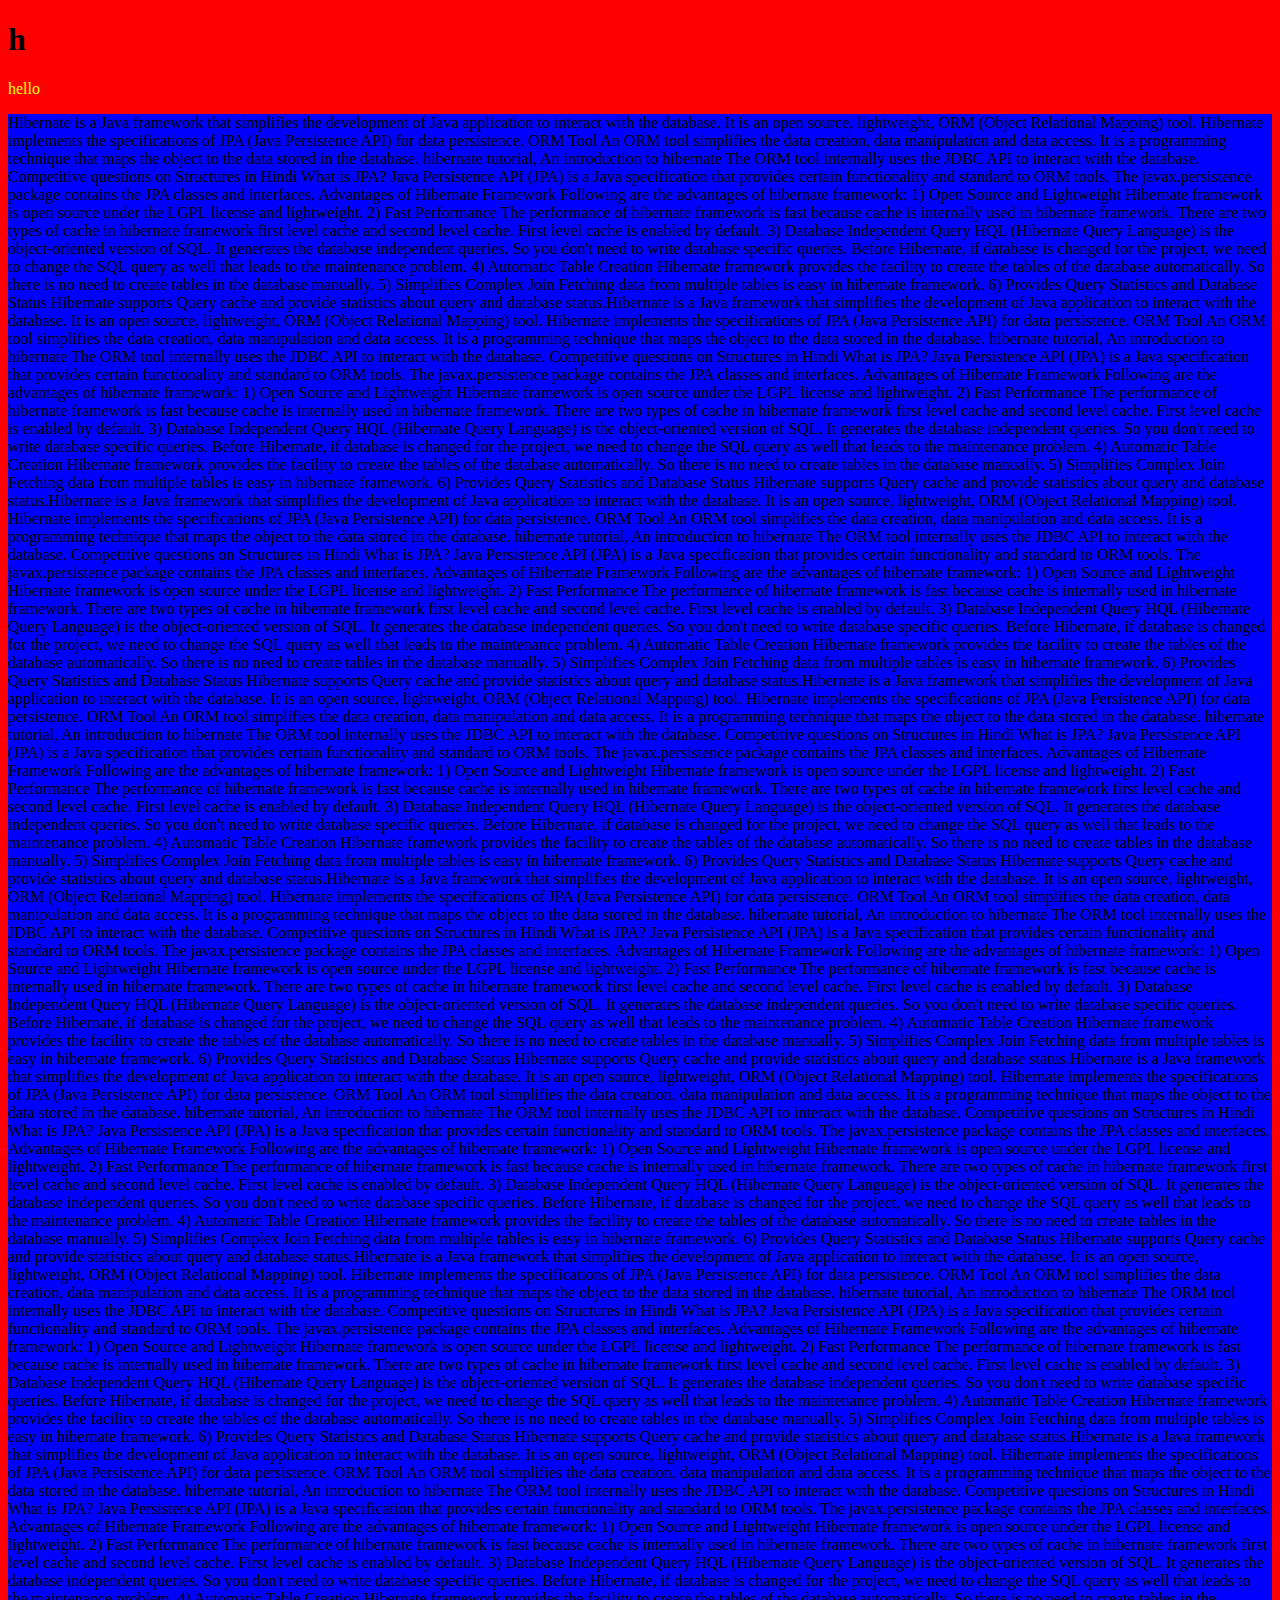
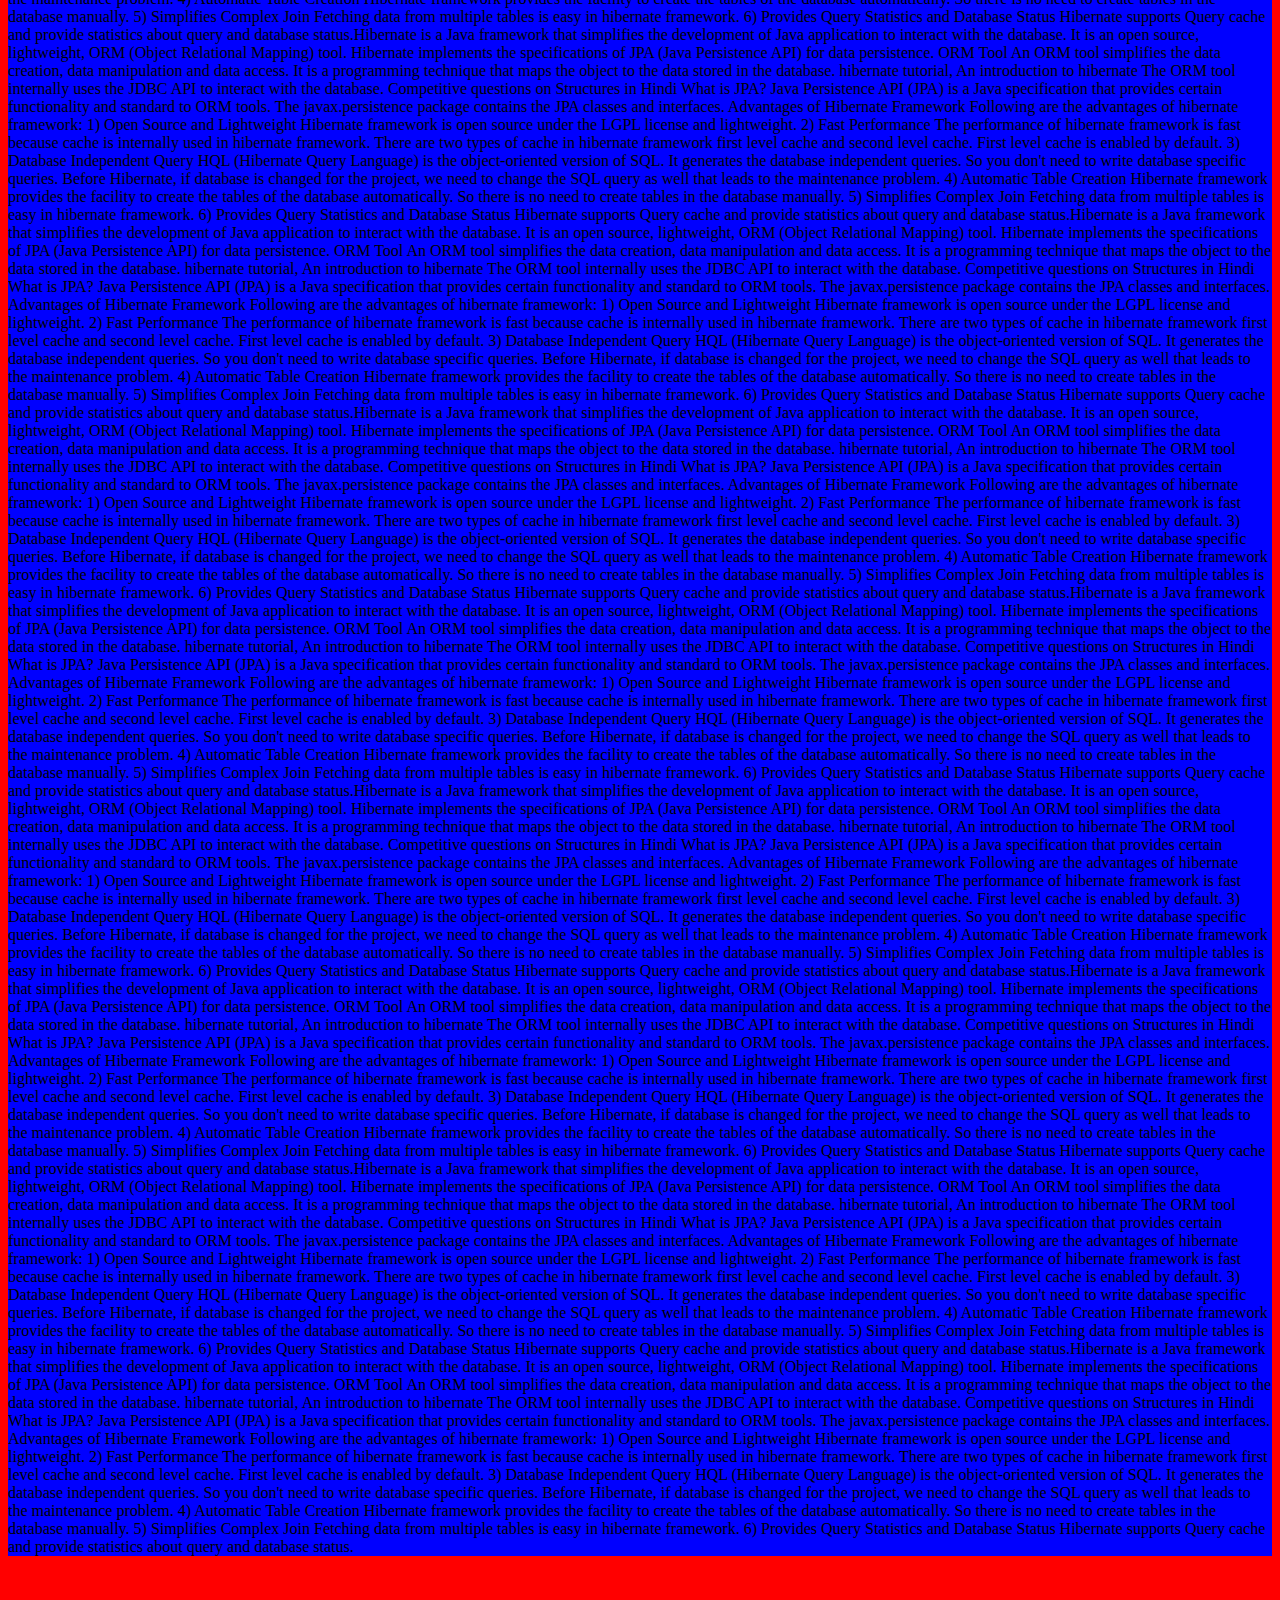
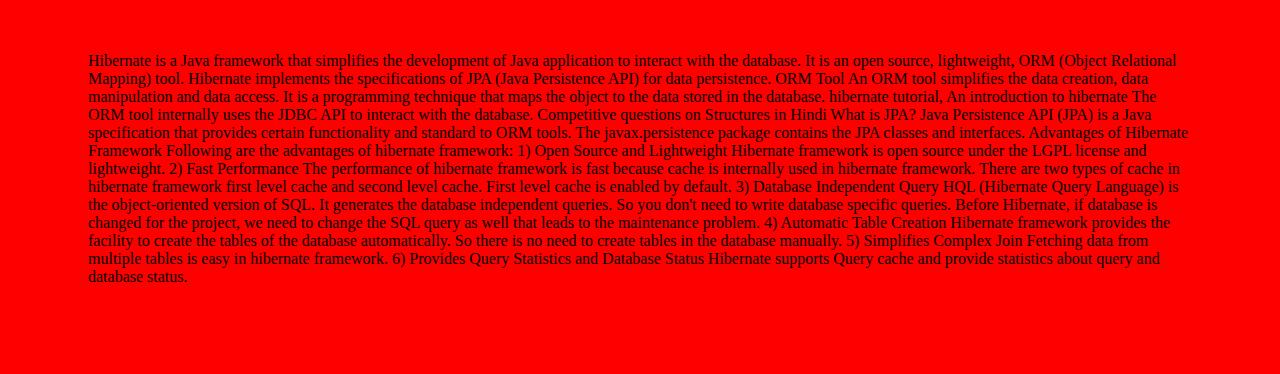
<file: index.html>
<!DOCTYPE html>
<html>
<head>
<meta charset="UTF-8">
<title>OJT</title>
</head>
<body style="background-color: red">
<h1>h</h1>
<p style="color: yellow;">hello</p>
<div style="background-color: blue;">

<p>Hibernate is a Java framework that simplifies the development of Java application to interact with the database. It is an open source, lightweight, ORM (Object Relational Mapping) tool. Hibernate implements the specifications of JPA (Java Persistence API) for data persistence.
ORM Tool

An ORM tool simplifies the data creation, data manipulation and data access. It is a programming technique that maps the object to the data stored in the database.
hibernate tutorial, An introduction to hibernate

The ORM tool internally uses the JDBC API to interact with the database.
Competitive questions on Structures in Hindi

What is JPA?

Java Persistence API (JPA) is a Java specification that provides certain functionality and standard to ORM tools. The javax.persistence package contains the JPA classes and interfaces.
Advantages of Hibernate Framework

Following are the advantages of hibernate framework:
1) Open Source and Lightweight

Hibernate framework is open source under the LGPL license and lightweight.
2) Fast Performance

The performance of hibernate framework is fast because cache is internally used in hibernate framework. There are two types of cache in hibernate framework first level cache and second level cache. First level cache is enabled by default.
3) Database Independent Query

HQL (Hibernate Query Language) is the object-oriented version of SQL. It generates the database independent queries. So you don't need to write database specific queries. Before Hibernate, if database is changed for the project, we need to change the SQL query as well that leads to the maintenance problem.
4) Automatic Table Creation

Hibernate framework provides the facility to create the tables of the database automatically. So there is no need to create tables in the database manually.
5) Simplifies Complex Join

Fetching data from multiple tables is easy in hibernate framework.
6) Provides Query Statistics and Database Status

Hibernate supports Query cache and provide statistics about query and database status.Hibernate is a Java framework that simplifies the development of Java application to interact with the database. It is an open source, lightweight, ORM (Object Relational Mapping) tool. Hibernate implements the specifications of JPA (Java Persistence API) for data persistence.
ORM Tool

An ORM tool simplifies the data creation, data manipulation and data access. It is a programming technique that maps the object to the data stored in the database.
hibernate tutorial, An introduction to hibernate

The ORM tool internally uses the JDBC API to interact with the database.
Competitive questions on Structures in Hindi

What is JPA?

Java Persistence API (JPA) is a Java specification that provides certain functionality and standard to ORM tools. The javax.persistence package contains the JPA classes and interfaces.
Advantages of Hibernate Framework

Following are the advantages of hibernate framework:
1) Open Source and Lightweight

Hibernate framework is open source under the LGPL license and lightweight.
2) Fast Performance

The performance of hibernate framework is fast because cache is internally used in hibernate framework. There are two types of cache in hibernate framework first level cache and second level cache. First level cache is enabled by default.
3) Database Independent Query

HQL (Hibernate Query Language) is the object-oriented version of SQL. It generates the database independent queries. So you don't need to write database specific queries. Before Hibernate, if database is changed for the project, we need to change the SQL query as well that leads to the maintenance problem.
4) Automatic Table Creation

Hibernate framework provides the facility to create the tables of the database automatically. So there is no need to create tables in the database manually.
5) Simplifies Complex Join

Fetching data from multiple tables is easy in hibernate framework.
6) Provides Query Statistics and Database Status

Hibernate supports Query cache and provide statistics about query and database status.Hibernate is a Java framework that simplifies the development of Java application to interact with the database. It is an open source, lightweight, ORM (Object Relational Mapping) tool. Hibernate implements the specifications of JPA (Java Persistence API) for data persistence.
ORM Tool

An ORM tool simplifies the data creation, data manipulation and data access. It is a programming technique that maps the object to the data stored in the database.
hibernate tutorial, An introduction to hibernate

The ORM tool internally uses the JDBC API to interact with the database.
Competitive questions on Structures in Hindi

What is JPA?

Java Persistence API (JPA) is a Java specification that provides certain functionality and standard to ORM tools. The javax.persistence package contains the JPA classes and interfaces.
Advantages of Hibernate Framework

Following are the advantages of hibernate framework:
1) Open Source and Lightweight

Hibernate framework is open source under the LGPL license and lightweight.
2) Fast Performance

The performance of hibernate framework is fast because cache is internally used in hibernate framework. There are two types of cache in hibernate framework first level cache and second level cache. First level cache is enabled by default.
3) Database Independent Query

HQL (Hibernate Query Language) is the object-oriented version of SQL. It generates the database independent queries. So you don't need to write database specific queries. Before Hibernate, if database is changed for the project, we need to change the SQL query as well that leads to the maintenance problem.
4) Automatic Table Creation

Hibernate framework provides the facility to create the tables of the database automatically. So there is no need to create tables in the database manually.
5) Simplifies Complex Join

Fetching data from multiple tables is easy in hibernate framework.
6) Provides Query Statistics and Database Status

Hibernate supports Query cache and provide statistics about query and database status.Hibernate is a Java framework that simplifies the development of Java application to interact with the database. It is an open source, lightweight, ORM (Object Relational Mapping) tool. Hibernate implements the specifications of JPA (Java Persistence API) for data persistence.
ORM Tool

An ORM tool simplifies the data creation, data manipulation and data access. It is a programming technique that maps the object to the data stored in the database.
hibernate tutorial, An introduction to hibernate

The ORM tool internally uses the JDBC API to interact with the database.
Competitive questions on Structures in Hindi

What is JPA?

Java Persistence API (JPA) is a Java specification that provides certain functionality and standard to ORM tools. The javax.persistence package contains the JPA classes and interfaces.
Advantages of Hibernate Framework

Following are the advantages of hibernate framework:
1) Open Source and Lightweight

Hibernate framework is open source under the LGPL license and lightweight.
2) Fast Performance

The performance of hibernate framework is fast because cache is internally used in hibernate framework. There are two types of cache in hibernate framework first level cache and second level cache. First level cache is enabled by default.
3) Database Independent Query

HQL (Hibernate Query Language) is the object-oriented version of SQL. It generates the database independent queries. So you don't need to write database specific queries. Before Hibernate, if database is changed for the project, we need to change the SQL query as well that leads to the maintenance problem.
4) Automatic Table Creation

Hibernate framework provides the facility to create the tables of the database automatically. So there is no need to create tables in the database manually.
5) Simplifies Complex Join

Fetching data from multiple tables is easy in hibernate framework.
6) Provides Query Statistics and Database Status

Hibernate supports Query cache and provide statistics about query and database status.Hibernate is a Java framework that simplifies the development of Java application to interact with the database. It is an open source, lightweight, ORM (Object Relational Mapping) tool. Hibernate implements the specifications of JPA (Java Persistence API) for data persistence.
ORM Tool

An ORM tool simplifies the data creation, data manipulation and data access. It is a programming technique that maps the object to the data stored in the database.
hibernate tutorial, An introduction to hibernate

The ORM tool internally uses the JDBC API to interact with the database.
Competitive questions on Structures in Hindi

What is JPA?

Java Persistence API (JPA) is a Java specification that provides certain functionality and standard to ORM tools. The javax.persistence package contains the JPA classes and interfaces.
Advantages of Hibernate Framework

Following are the advantages of hibernate framework:
1) Open Source and Lightweight

Hibernate framework is open source under the LGPL license and lightweight.
2) Fast Performance

The performance of hibernate framework is fast because cache is internally used in hibernate framework. There are two types of cache in hibernate framework first level cache and second level cache. First level cache is enabled by default.
3) Database Independent Query

HQL (Hibernate Query Language) is the object-oriented version of SQL. It generates the database independent queries. So you don't need to write database specific queries. Before Hibernate, if database is changed for the project, we need to change the SQL query as well that leads to the maintenance problem.
4) Automatic Table Creation

Hibernate framework provides the facility to create the tables of the database automatically. So there is no need to create tables in the database manually.
5) Simplifies Complex Join

Fetching data from multiple tables is easy in hibernate framework.
6) Provides Query Statistics and Database Status

Hibernate supports Query cache and provide statistics about query and database status.Hibernate is a Java framework that simplifies the development of Java application to interact with the database. It is an open source, lightweight, ORM (Object Relational Mapping) tool. Hibernate implements the specifications of JPA (Java Persistence API) for data persistence.
ORM Tool

An ORM tool simplifies the data creation, data manipulation and data access. It is a programming technique that maps the object to the data stored in the database.
hibernate tutorial, An introduction to hibernate

The ORM tool internally uses the JDBC API to interact with the database.
Competitive questions on Structures in Hindi

What is JPA?

Java Persistence API (JPA) is a Java specification that provides certain functionality and standard to ORM tools. The javax.persistence package contains the JPA classes and interfaces.
Advantages of Hibernate Framework

Following are the advantages of hibernate framework:
1) Open Source and Lightweight

Hibernate framework is open source under the LGPL license and lightweight.
2) Fast Performance

The performance of hibernate framework is fast because cache is internally used in hibernate framework. There are two types of cache in hibernate framework first level cache and second level cache. First level cache is enabled by default.
3) Database Independent Query

HQL (Hibernate Query Language) is the object-oriented version of SQL. It generates the database independent queries. So you don't need to write database specific queries. Before Hibernate, if database is changed for the project, we need to change the SQL query as well that leads to the maintenance problem.
4) Automatic Table Creation

Hibernate framework provides the facility to create the tables of the database automatically. So there is no need to create tables in the database manually.
5) Simplifies Complex Join

Fetching data from multiple tables is easy in hibernate framework.
6) Provides Query Statistics and Database Status

Hibernate supports Query cache and provide statistics about query and database status.Hibernate is a Java framework that simplifies the development of Java application to interact with the database. It is an open source, lightweight, ORM (Object Relational Mapping) tool. Hibernate implements the specifications of JPA (Java Persistence API) for data persistence.
ORM Tool

An ORM tool simplifies the data creation, data manipulation and data access. It is a programming technique that maps the object to the data stored in the database.
hibernate tutorial, An introduction to hibernate

The ORM tool internally uses the JDBC API to interact with the database.
Competitive questions on Structures in Hindi

What is JPA?

Java Persistence API (JPA) is a Java specification that provides certain functionality and standard to ORM tools. The javax.persistence package contains the JPA classes and interfaces.
Advantages of Hibernate Framework

Following are the advantages of hibernate framework:
1) Open Source and Lightweight

Hibernate framework is open source under the LGPL license and lightweight.
2) Fast Performance

The performance of hibernate framework is fast because cache is internally used in hibernate framework. There are two types of cache in hibernate framework first level cache and second level cache. First level cache is enabled by default.
3) Database Independent Query

HQL (Hibernate Query Language) is the object-oriented version of SQL. It generates the database independent queries. So you don't need to write database specific queries. Before Hibernate, if database is changed for the project, we need to change the SQL query as well that leads to the maintenance problem.
4) Automatic Table Creation

Hibernate framework provides the facility to create the tables of the database automatically. So there is no need to create tables in the database manually.
5) Simplifies Complex Join

Fetching data from multiple tables is easy in hibernate framework.
6) Provides Query Statistics and Database Status

Hibernate supports Query cache and provide statistics about query and database status.Hibernate is a Java framework that simplifies the development of Java application to interact with the database. It is an open source, lightweight, ORM (Object Relational Mapping) tool. Hibernate implements the specifications of JPA (Java Persistence API) for data persistence.
ORM Tool

An ORM tool simplifies the data creation, data manipulation and data access. It is a programming technique that maps the object to the data stored in the database.
hibernate tutorial, An introduction to hibernate

The ORM tool internally uses the JDBC API to interact with the database.
Competitive questions on Structures in Hindi

What is JPA?

Java Persistence API (JPA) is a Java specification that provides certain functionality and standard to ORM tools. The javax.persistence package contains the JPA classes and interfaces.
Advantages of Hibernate Framework

Following are the advantages of hibernate framework:
1) Open Source and Lightweight

Hibernate framework is open source under the LGPL license and lightweight.
2) Fast Performance

The performance of hibernate framework is fast because cache is internally used in hibernate framework. There are two types of cache in hibernate framework first level cache and second level cache. First level cache is enabled by default.
3) Database Independent Query

HQL (Hibernate Query Language) is the object-oriented version of SQL. It generates the database independent queries. So you don't need to write database specific queries. Before Hibernate, if database is changed for the project, we need to change the SQL query as well that leads to the maintenance problem.
4) Automatic Table Creation

Hibernate framework provides the facility to create the tables of the database automatically. So there is no need to create tables in the database manually.
5) Simplifies Complex Join

Fetching data from multiple tables is easy in hibernate framework.
6) Provides Query Statistics and Database Status

Hibernate supports Query cache and provide statistics about query and database status.Hibernate is a Java framework that simplifies the development of Java application to interact with the database. It is an open source, lightweight, ORM (Object Relational Mapping) tool. Hibernate implements the specifications of JPA (Java Persistence API) for data persistence.
ORM Tool

An ORM tool simplifies the data creation, data manipulation and data access. It is a programming technique that maps the object to the data stored in the database.
hibernate tutorial, An introduction to hibernate

The ORM tool internally uses the JDBC API to interact with the database.
Competitive questions on Structures in Hindi

What is JPA?

Java Persistence API (JPA) is a Java specification that provides certain functionality and standard to ORM tools. The javax.persistence package contains the JPA classes and interfaces.
Advantages of Hibernate Framework

Following are the advantages of hibernate framework:
1) Open Source and Lightweight

Hibernate framework is open source under the LGPL license and lightweight.
2) Fast Performance

The performance of hibernate framework is fast because cache is internally used in hibernate framework. There are two types of cache in hibernate framework first level cache and second level cache. First level cache is enabled by default.
3) Database Independent Query

HQL (Hibernate Query Language) is the object-oriented version of SQL. It generates the database independent queries. So you don't need to write database specific queries. Before Hibernate, if database is changed for the project, we need to change the SQL query as well that leads to the maintenance problem.
4) Automatic Table Creation

Hibernate framework provides the facility to create the tables of the database automatically. So there is no need to create tables in the database manually.
5) Simplifies Complex Join

Fetching data from multiple tables is easy in hibernate framework.
6) Provides Query Statistics and Database Status

Hibernate supports Query cache and provide statistics about query and database status.Hibernate is a Java framework that simplifies the development of Java application to interact with the database. It is an open source, lightweight, ORM (Object Relational Mapping) tool. Hibernate implements the specifications of JPA (Java Persistence API) for data persistence.
ORM Tool

An ORM tool simplifies the data creation, data manipulation and data access. It is a programming technique that maps the object to the data stored in the database.
hibernate tutorial, An introduction to hibernate

The ORM tool internally uses the JDBC API to interact with the database.
Competitive questions on Structures in Hindi

What is JPA?

Java Persistence API (JPA) is a Java specification that provides certain functionality and standard to ORM tools. The javax.persistence package contains the JPA classes and interfaces.
Advantages of Hibernate Framework

Following are the advantages of hibernate framework:
1) Open Source and Lightweight

Hibernate framework is open source under the LGPL license and lightweight.
2) Fast Performance

The performance of hibernate framework is fast because cache is internally used in hibernate framework. There are two types of cache in hibernate framework first level cache and second level cache. First level cache is enabled by default.
3) Database Independent Query

HQL (Hibernate Query Language) is the object-oriented version of SQL. It generates the database independent queries. So you don't need to write database specific queries. Before Hibernate, if database is changed for the project, we need to change the SQL query as well that leads to the maintenance problem.
4) Automatic Table Creation

Hibernate framework provides the facility to create the tables of the database automatically. So there is no need to create tables in the database manually.
5) Simplifies Complex Join

Fetching data from multiple tables is easy in hibernate framework.
6) Provides Query Statistics and Database Status

Hibernate supports Query cache and provide statistics about query and database status.Hibernate is a Java framework that simplifies the development of Java application to interact with the database. It is an open source, lightweight, ORM (Object Relational Mapping) tool. Hibernate implements the specifications of JPA (Java Persistence API) for data persistence.
ORM Tool

An ORM tool simplifies the data creation, data manipulation and data access. It is a programming technique that maps the object to the data stored in the database.
hibernate tutorial, An introduction to hibernate

The ORM tool internally uses the JDBC API to interact with the database.
Competitive questions on Structures in Hindi

What is JPA?

Java Persistence API (JPA) is a Java specification that provides certain functionality and standard to ORM tools. The javax.persistence package contains the JPA classes and interfaces.
Advantages of Hibernate Framework

Following are the advantages of hibernate framework:
1) Open Source and Lightweight

Hibernate framework is open source under the LGPL license and lightweight.
2) Fast Performance

The performance of hibernate framework is fast because cache is internally used in hibernate framework. There are two types of cache in hibernate framework first level cache and second level cache. First level cache is enabled by default.
3) Database Independent Query

HQL (Hibernate Query Language) is the object-oriented version of SQL. It generates the database independent queries. So you don't need to write database specific queries. Before Hibernate, if database is changed for the project, we need to change the SQL query as well that leads to the maintenance problem.
4) Automatic Table Creation

Hibernate framework provides the facility to create the tables of the database automatically. So there is no need to create tables in the database manually.
5) Simplifies Complex Join

Fetching data from multiple tables is easy in hibernate framework.
6) Provides Query Statistics and Database Status

Hibernate supports Query cache and provide statistics about query and database status.Hibernate is a Java framework that simplifies the development of Java application to interact with the database. It is an open source, lightweight, ORM (Object Relational Mapping) tool. Hibernate implements the specifications of JPA (Java Persistence API) for data persistence.
ORM Tool

An ORM tool simplifies the data creation, data manipulation and data access. It is a programming technique that maps the object to the data stored in the database.
hibernate tutorial, An introduction to hibernate

The ORM tool internally uses the JDBC API to interact with the database.
Competitive questions on Structures in Hindi

What is JPA?

Java Persistence API (JPA) is a Java specification that provides certain functionality and standard to ORM tools. The javax.persistence package contains the JPA classes and interfaces.
Advantages of Hibernate Framework

Following are the advantages of hibernate framework:
1) Open Source and Lightweight

Hibernate framework is open source under the LGPL license and lightweight.
2) Fast Performance

The performance of hibernate framework is fast because cache is internally used in hibernate framework. There are two types of cache in hibernate framework first level cache and second level cache. First level cache is enabled by default.
3) Database Independent Query

HQL (Hibernate Query Language) is the object-oriented version of SQL. It generates the database independent queries. So you don't need to write database specific queries. Before Hibernate, if database is changed for the project, we need to change the SQL query as well that leads to the maintenance problem.
4) Automatic Table Creation

Hibernate framework provides the facility to create the tables of the database automatically. So there is no need to create tables in the database manually.
5) Simplifies Complex Join

Fetching data from multiple tables is easy in hibernate framework.
6) Provides Query Statistics and Database Status

Hibernate supports Query cache and provide statistics about query and database status.Hibernate is a Java framework that simplifies the development of Java application to interact with the database. It is an open source, lightweight, ORM (Object Relational Mapping) tool. Hibernate implements the specifications of JPA (Java Persistence API) for data persistence.
ORM Tool

An ORM tool simplifies the data creation, data manipulation and data access. It is a programming technique that maps the object to the data stored in the database.
hibernate tutorial, An introduction to hibernate

The ORM tool internally uses the JDBC API to interact with the database.
Competitive questions on Structures in Hindi

What is JPA?

Java Persistence API (JPA) is a Java specification that provides certain functionality and standard to ORM tools. The javax.persistence package contains the JPA classes and interfaces.
Advantages of Hibernate Framework

Following are the advantages of hibernate framework:
1) Open Source and Lightweight

Hibernate framework is open source under the LGPL license and lightweight.
2) Fast Performance

The performance of hibernate framework is fast because cache is internally used in hibernate framework. There are two types of cache in hibernate framework first level cache and second level cache. First level cache is enabled by default.
3) Database Independent Query

HQL (Hibernate Query Language) is the object-oriented version of SQL. It generates the database independent queries. So you don't need to write database specific queries. Before Hibernate, if database is changed for the project, we need to change the SQL query as well that leads to the maintenance problem.
4) Automatic Table Creation

Hibernate framework provides the facility to create the tables of the database automatically. So there is no need to create tables in the database manually.
5) Simplifies Complex Join

Fetching data from multiple tables is easy in hibernate framework.
6) Provides Query Statistics and Database Status

Hibernate supports Query cache and provide statistics about query and database status.Hibernate is a Java framework that simplifies the development of Java application to interact with the database. It is an open source, lightweight, ORM (Object Relational Mapping) tool. Hibernate implements the specifications of JPA (Java Persistence API) for data persistence.
ORM Tool

An ORM tool simplifies the data creation, data manipulation and data access. It is a programming technique that maps the object to the data stored in the database.
hibernate tutorial, An introduction to hibernate

The ORM tool internally uses the JDBC API to interact with the database.
Competitive questions on Structures in Hindi

What is JPA?

Java Persistence API (JPA) is a Java specification that provides certain functionality and standard to ORM tools. The javax.persistence package contains the JPA classes and interfaces.
Advantages of Hibernate Framework

Following are the advantages of hibernate framework:
1) Open Source and Lightweight

Hibernate framework is open source under the LGPL license and lightweight.
2) Fast Performance

The performance of hibernate framework is fast because cache is internally used in hibernate framework. There are two types of cache in hibernate framework first level cache and second level cache. First level cache is enabled by default.
3) Database Independent Query

HQL (Hibernate Query Language) is the object-oriented version of SQL. It generates the database independent queries. So you don't need to write database specific queries. Before Hibernate, if database is changed for the project, we need to change the SQL query as well that leads to the maintenance problem.
4) Automatic Table Creation

Hibernate framework provides the facility to create the tables of the database automatically. So there is no need to create tables in the database manually.
5) Simplifies Complex Join

Fetching data from multiple tables is easy in hibernate framework.
6) Provides Query Statistics and Database Status

Hibernate supports Query cache and provide statistics about query and database status.Hibernate is a Java framework that simplifies the development of Java application to interact with the database. It is an open source, lightweight, ORM (Object Relational Mapping) tool. Hibernate implements the specifications of JPA (Java Persistence API) for data persistence.
ORM Tool

An ORM tool simplifies the data creation, data manipulation and data access. It is a programming technique that maps the object to the data stored in the database.
hibernate tutorial, An introduction to hibernate

The ORM tool internally uses the JDBC API to interact with the database.
Competitive questions on Structures in Hindi

What is JPA?

Java Persistence API (JPA) is a Java specification that provides certain functionality and standard to ORM tools. The javax.persistence package contains the JPA classes and interfaces.
Advantages of Hibernate Framework

Following are the advantages of hibernate framework:
1) Open Source and Lightweight

Hibernate framework is open source under the LGPL license and lightweight.
2) Fast Performance

The performance of hibernate framework is fast because cache is internally used in hibernate framework. There are two types of cache in hibernate framework first level cache and second level cache. First level cache is enabled by default.
3) Database Independent Query

HQL (Hibernate Query Language) is the object-oriented version of SQL. It generates the database independent queries. So you don't need to write database specific queries. Before Hibernate, if database is changed for the project, we need to change the SQL query as well that leads to the maintenance problem.
4) Automatic Table Creation

Hibernate framework provides the facility to create the tables of the database automatically. So there is no need to create tables in the database manually.
5) Simplifies Complex Join

Fetching data from multiple tables is easy in hibernate framework.
6) Provides Query Statistics and Database Status

Hibernate supports Query cache and provide statistics about query and database status.Hibernate is a Java framework that simplifies the development of Java application to interact with the database. It is an open source, lightweight, ORM (Object Relational Mapping) tool. Hibernate implements the specifications of JPA (Java Persistence API) for data persistence.
ORM Tool

An ORM tool simplifies the data creation, data manipulation and data access. It is a programming technique that maps the object to the data stored in the database.
hibernate tutorial, An introduction to hibernate

The ORM tool internally uses the JDBC API to interact with the database.
Competitive questions on Structures in Hindi

What is JPA?

Java Persistence API (JPA) is a Java specification that provides certain functionality and standard to ORM tools. The javax.persistence package contains the JPA classes and interfaces.
Advantages of Hibernate Framework

Following are the advantages of hibernate framework:
1) Open Source and Lightweight

Hibernate framework is open source under the LGPL license and lightweight.
2) Fast Performance

The performance of hibernate framework is fast because cache is internally used in hibernate framework. There are two types of cache in hibernate framework first level cache and second level cache. First level cache is enabled by default.
3) Database Independent Query

HQL (Hibernate Query Language) is the object-oriented version of SQL. It generates the database independent queries. So you don't need to write database specific queries. Before Hibernate, if database is changed for the project, we need to change the SQL query as well that leads to the maintenance problem.
4) Automatic Table Creation

Hibernate framework provides the facility to create the tables of the database automatically. So there is no need to create tables in the database manually.
5) Simplifies Complex Join

Fetching data from multiple tables is easy in hibernate framework.
6) Provides Query Statistics and Database Status

Hibernate supports Query cache and provide statistics about query and database status.</p>
</div>
<div style="padding: 80px;">
Hibernate is a Java framework that simplifies the development of Java application to interact with the database. It is an open source, lightweight, ORM (Object Relational Mapping) tool. Hibernate implements the specifications of JPA (Java Persistence API) for data persistence.
ORM Tool

An ORM tool simplifies the data creation, data manipulation and data access. It is a programming technique that maps the object to the data stored in the database.
hibernate tutorial, An introduction to hibernate

The ORM tool internally uses the JDBC API to interact with the database.
Competitive questions on Structures in Hindi

What is JPA?

Java Persistence API (JPA) is a Java specification that provides certain functionality and standard to ORM tools. The javax.persistence package contains the JPA classes and interfaces.
Advantages of Hibernate Framework

Following are the advantages of hibernate framework:
1) Open Source and Lightweight

Hibernate framework is open source under the LGPL license and lightweight.
2) Fast Performance

The performance of hibernate framework is fast because cache is internally used in hibernate framework. There are two types of cache in hibernate framework first level cache and second level cache. First level cache is enabled by default.
3) Database Independent Query

HQL (Hibernate Query Language) is the object-oriented version of SQL. It generates the database independent queries. So you don't need to write database specific queries. Before Hibernate, if database is changed for the project, we need to change the SQL query as well that leads to the maintenance problem.
4) Automatic Table Creation

Hibernate framework provides the facility to create the tables of the database automatically. So there is no need to create tables in the database manually.
5) Simplifies Complex Join

Fetching data from multiple tables is easy in hibernate framework.
6) Provides Query Statistics and Database Status

Hibernate supports Query cache and provide statistics about query and database status.
</div>
<div ></div>

</body>
</html>
</file>
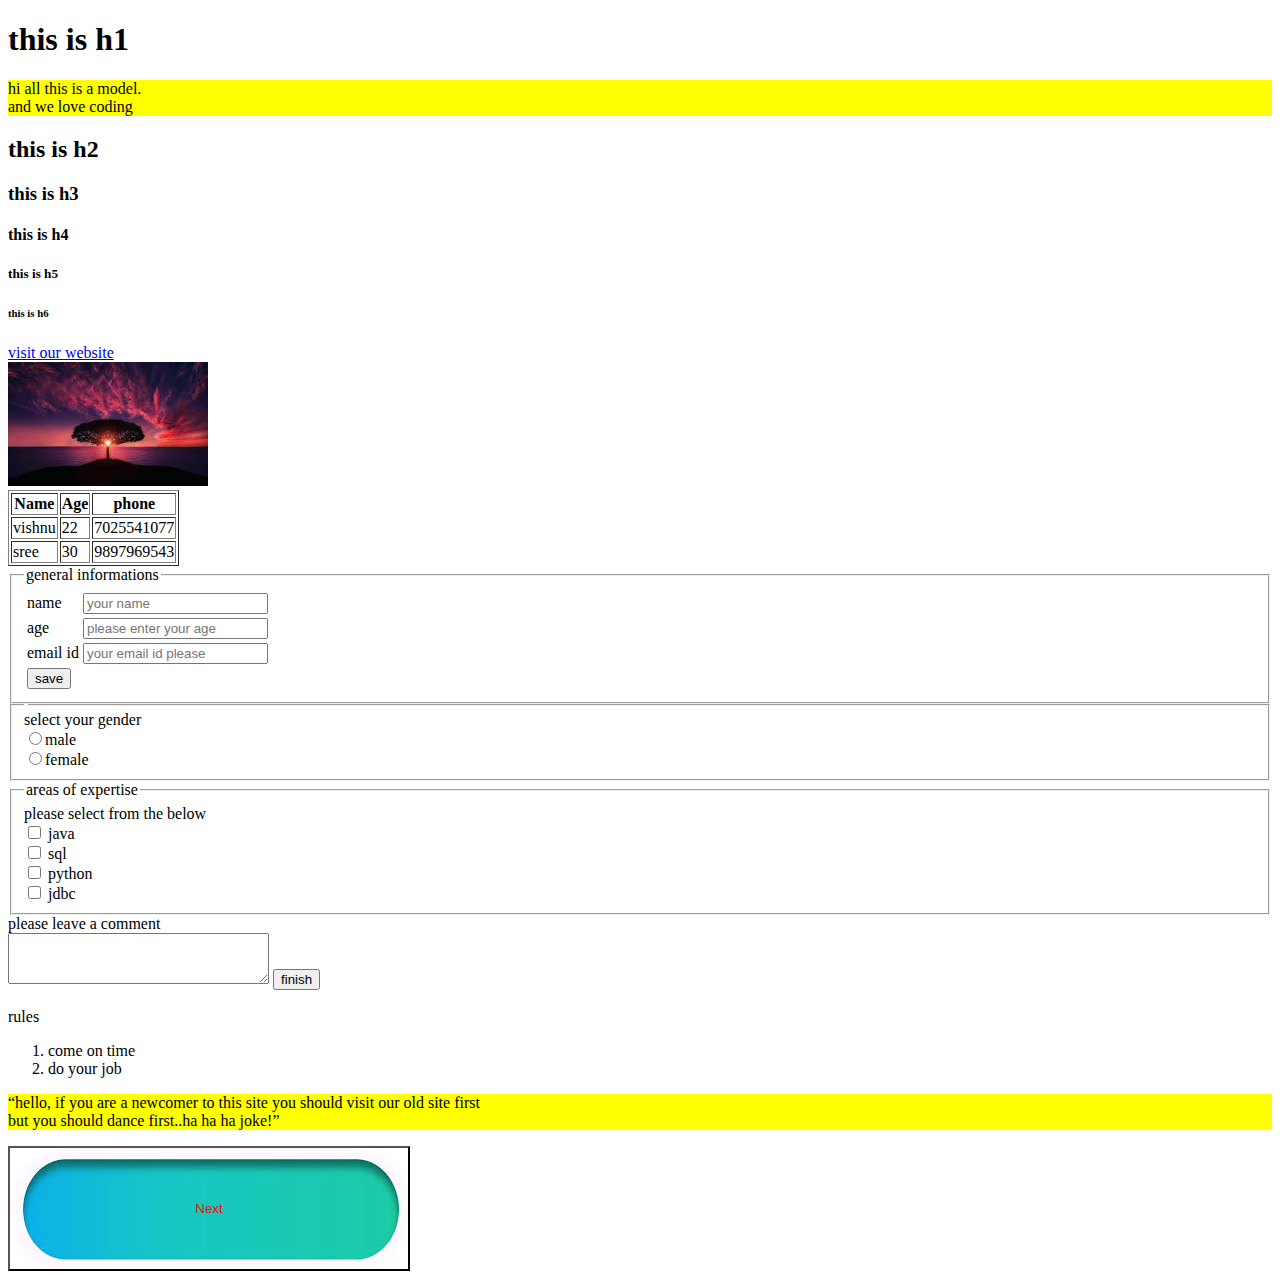
<file: cssAssignment.html>
<!DOCTYPE html>
<html>
<head>
<meta charset="UTF-8">
<title>module 2 assignment</title>
<link rel="stylesheet" type="text/css" href="cssAssignment.css">
</head>
<body>
<h1>this is h1</h1>
<p>hi all this is a model.<br>and we love coding</p>
<h2>this is h2</h2>
<h3>this is h3</h3>
<h4>this is h4</h4>
<h5>this is h5</h5>
<h6>this is h6</h6>
<a href="www.google.com">visit our website</a><br>
<img src="Untitled.jpeg" alt="this is an image" width="200">
<table border="1" >
<tr><th>Name</th><th>Age</th><th>phone</th></tr>
<tr><td>vishnu</td><td>22</td><td>7025541077</td></tr>
<tr><td>sree</td><td>30</td><td>9897969543</td></tr>
</table>
<form>
<fieldset>
<legend>general informations</legend>
<table>
<tr><td>name</td><td><input type="text" required="required" placeholder="your name"></td></tr>
<tr><td>age</td><td><input type="number" required="required" placeholder="please enter your age"></td></tr>
<tr><td>email id</td><td><input type="email" required="required" placeholder="your email id please"></td></tr>
<tr><td><button>save</button></td></tr></table></fieldset>
<fieldset>
<legend></legend>
<label>select your gender</label><br>
<input type="radio" id="gender" value="male" name="gender">male
</input>
<br>
<input type="radio" id="gender" value="female" name="gender">female
</input><br>
</fieldset>
<fieldset>
<legend>areas of expertise</legend>
<label>please select from the below</label><br>
<input type="checkbox" id="java">
<label for="java"> java</label><br>
<input type="checkbox" id="sql">
<label for="sql">sql</label><br>
<input type="checkbox" id="python">
<label for="python">python</label><br>
<input type="checkbox" id="jdbc">
<label for="jdbc">jdbc</label><br>
</fieldset>
<label>please leave a comment</label><br>
<textarea rows="3" cols="30"></textarea>
<button >finish</button><br><br>
<label>rules</label><br>
<ol>
<li>come on time</li>
<li>do your job</li>
</ol>
</form>
<div><p><q>hello, if you are a newcomer to this site you should visit our old site first<br>
but you should dance first..ha ha ha joke!</q></div>
<button class="nextButton">Next</button>
</body>
</html>
</file>
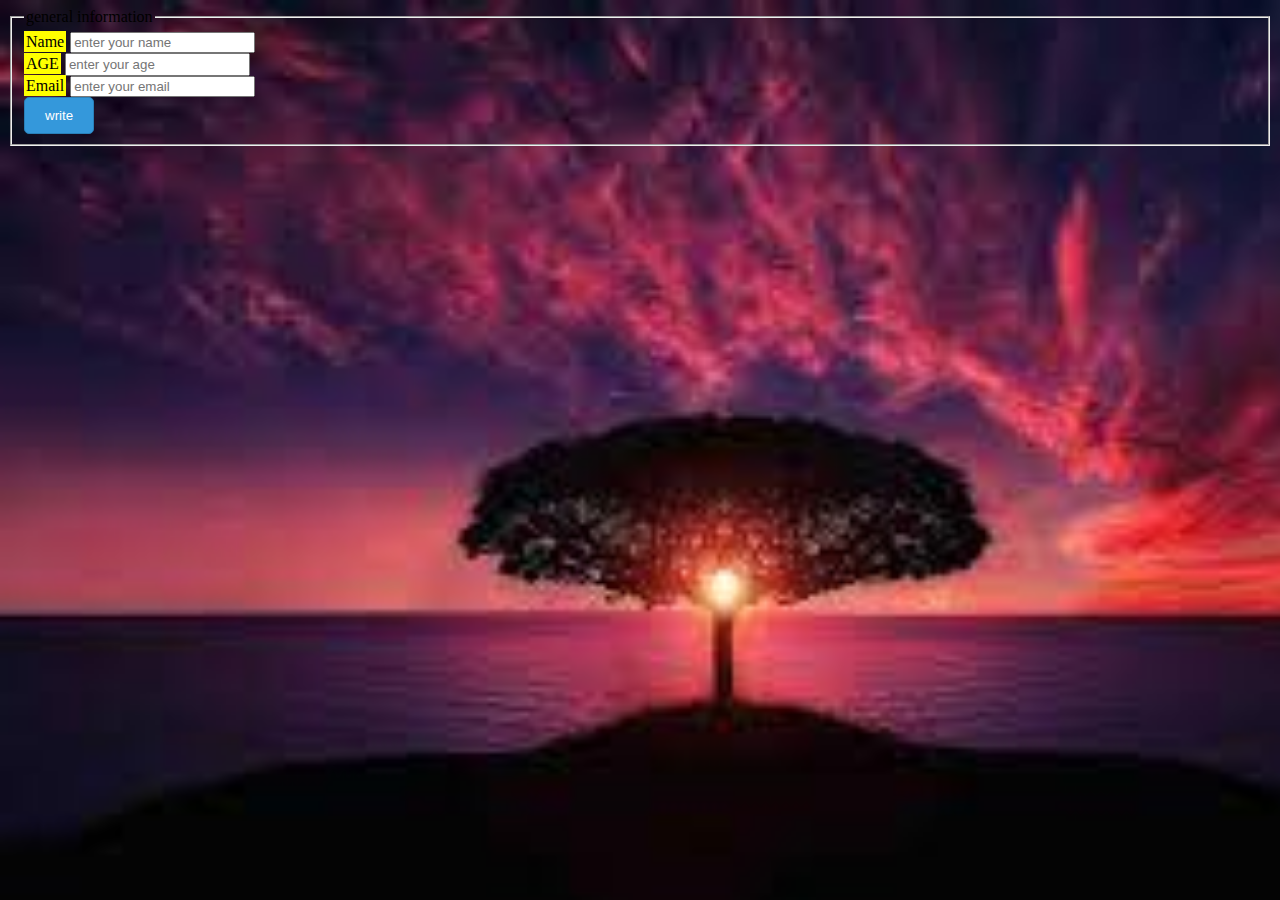
<file: loginNew.html>
<!DOCTYPE html>
<html>
<head>
<meta charset="UTF-8">
<title>login to your account</title>
<link rel="stylesheet" type="text/css" href="MyStyle.css">  
</head>
<body>
<form>
<fieldset>
<legend>general information</legend>
<label class="generalInfo">Name</label>
<input id="nameId" placeholder="enter your name" type="text" required="required" >
<br>
<label class="generalInfo" > AGE</label>
<input id="ageId" placeholder="enter your age" type="number" required="required" >
<br>
<label class="generalInfo" ">Email</label>
<input id="emailID" placeholder="enter your email" type="email" required="required" >
<br>
<button type="submit">write</button><br>
</fieldset>

<!-- <label>select your gender</label><br>
<input type="radio" id="gender" value="male" name="gender">male
</input>
<br>
<input type="radio" id="gender" value="male" name="gender">female
</input><br>
<fieldset>
<legend>areas of expertise</legend>
<label>please select from the below</label><br>
<input type="checkbox" id="java">
<label for="java"> java</label><br>
<input type="checkbox" id="sql">
<label for="sql">sql</label><br>
<input type="checkbox" id="python">
<label for="python">python</label><br>
<input type="checkbox" id="jdbc">
<label for="jdbc">jdbc</label><br>
</fieldset>
<label>please leave a comment</label><br>
<textarea rows="3" cols="30"></textarea>
</form>

   
    

<form>

Select Start and End Date: <br><br>

<input type="date" name="Startdate"> Start date:<br><br>

<input type="date" name="Enddate"> End date:<br><br>

<input type="submit">

</form>
 -->

</body>
</html>
</file>
<file: cssAssignment.css>
p{
	background-color: yellow
}
.nextButton{
	width:402px;
	height:125px;
	background-image: url("button.jpeg");
	color: red;
	cursor: crosshair;

	}
</file>
<file: MyStyle.css>
@charset "UTF-8";
label.generalInfo {
	padding: 2px;
	background-color: yellow;
	text-align: right;
	text-decoration: blink;
}
body{
	background-color: #b38bf5;
	background-image: url("Untitled.jpeg");
/* 	background-repeat: repeat-y;
 */	/*   background-size:     cover;                     
    background-repeat:   no-repeat;  */
  /*   background-size: contain;
        background-repeat: no-repeat; */
        background-attachment: fixed;
    background-size: auto 100%;
}
#ageId{
	padding: 2px;
	align-self: center;
		
}


button {

background-color: #3498db;

color: #fff;

border: 1px solid #2980b9;

padding: 10px 20px;

border-radius: 5px;

transition: background-color 0.3s ease-in-out;

}

 

button:hover {

background-color: #2980b9;

}

 

button:active {

background-color: #2076d3;

}

 

button:disabled {

background-color: #ccc;

cursor: not-allowed;

}
</file>
